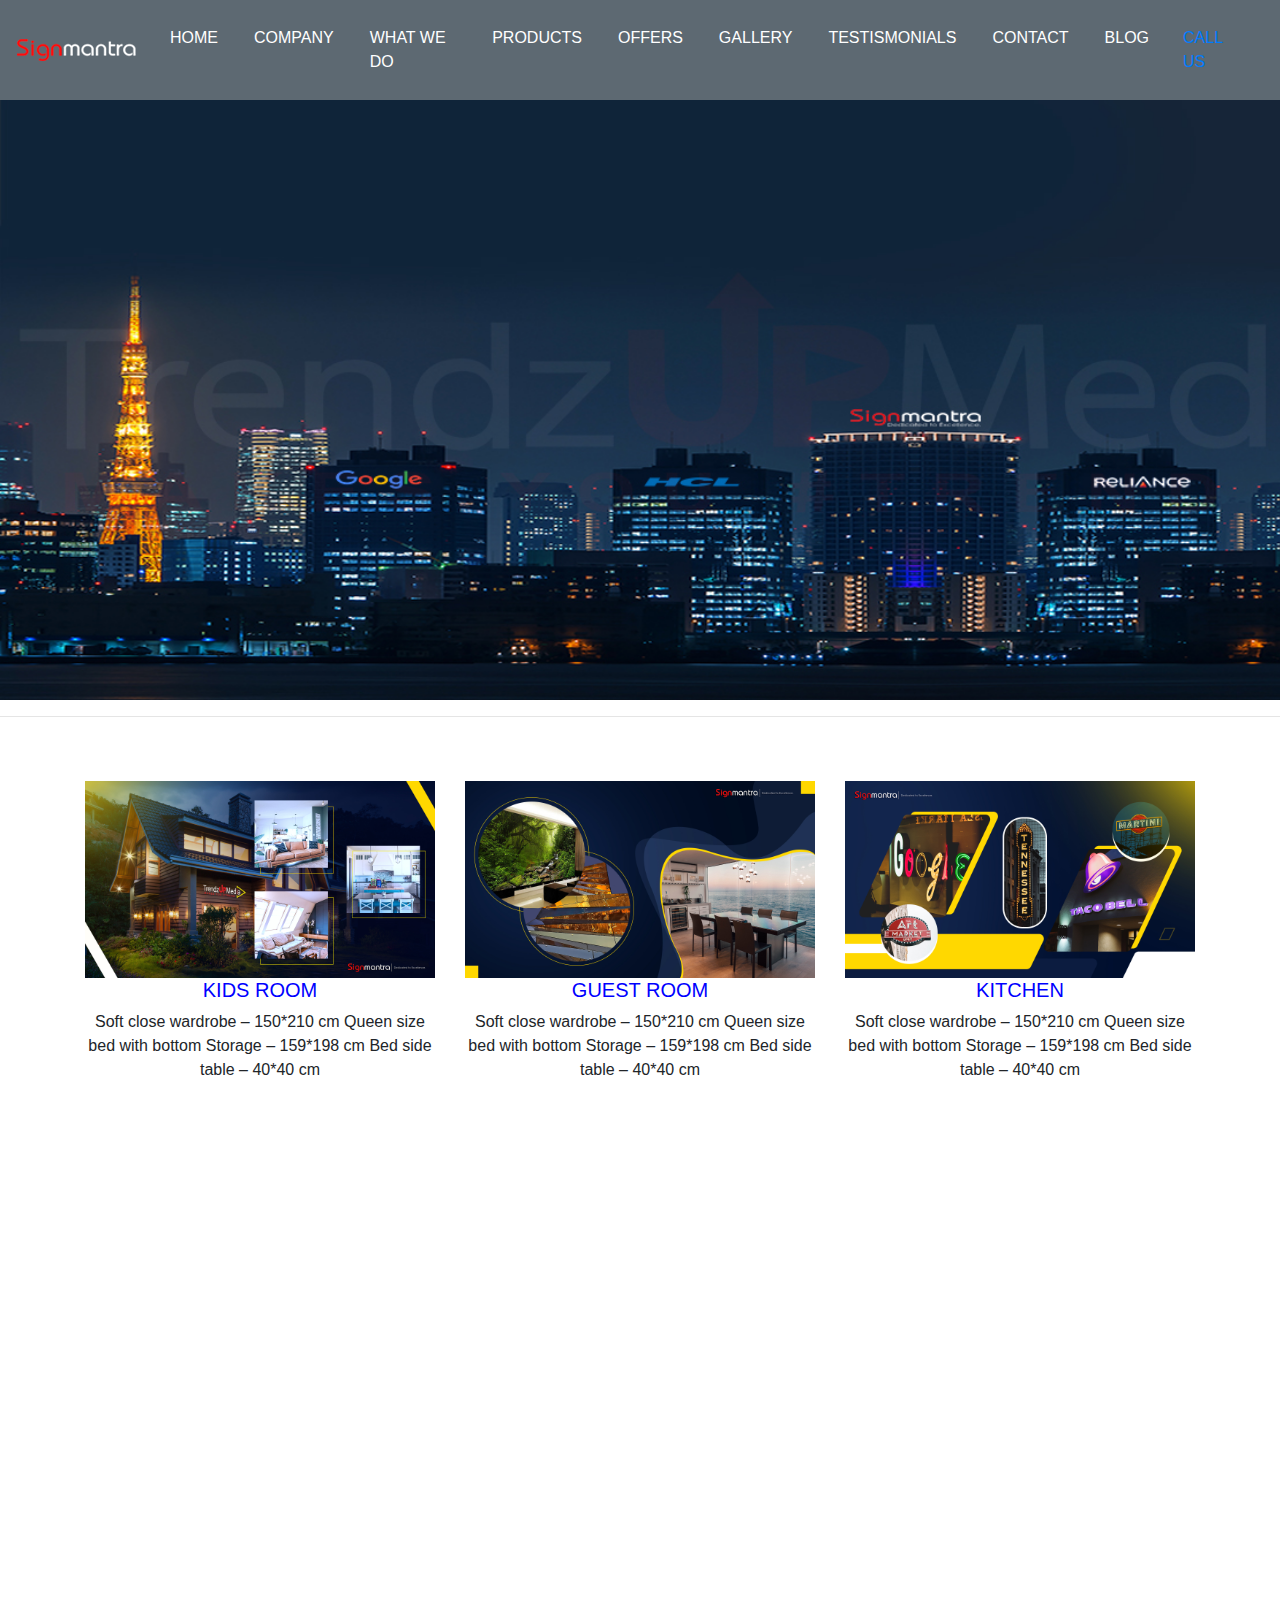
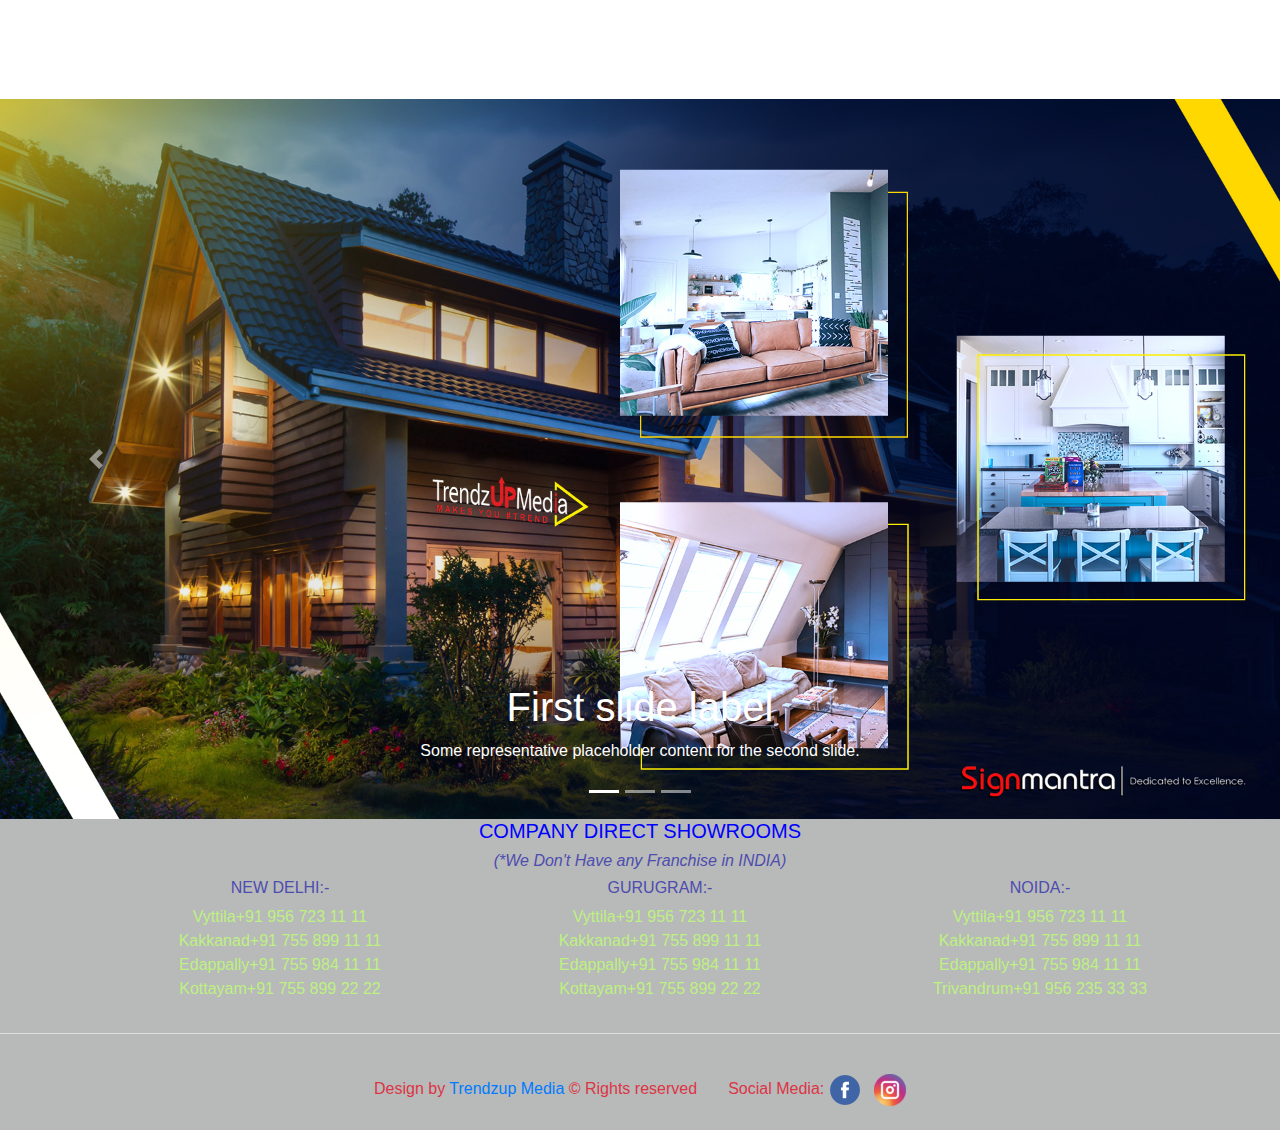
<file: img/index.html>
<!DOCTYPE html>
<html lang="en">

<head>
    <meta charset="UTF-8">
    <meta http-equiv="X-UA-Compatible" content="IE=edge">
    <meta name="viewport" content="width=device-width, initial-scale=1.0">
    <link rel="icon" href="img/logo/1_-_Home_256x256_35385.png"/>
    <!--Bootstrap Resource  -->
    <script src="https://code.jquery.com/jquery-3.6.0.js"></script>
    <link rel="stylesheet" href="https://cdn.jsdelivr.net/npm/bootstrap@4.6.0/dist/css/bootstrap.min.css"/>
    <script src="https://cdn.jsdelivr.net/npm/bootstrap@4.6.0/dist/js/bootstrap.min.js"></script>
    <!-- Custom Css -->
    <link rel="stylesheet" href="custom.css">
    <title>Interior Page</title>
</head>

<body>
    <nav class="navbar navbar-expand-md">
        <a class="navbar-brand" href="index.html">
            <img src='./img/trendzup/logo.png' width="120px"/>
        </a>
        <button class="navbar-toggler text-light" type="button" data-toggle="collapse" data-target="#myMenu">
            <i class="fas fa-bars"><img src="img/logo/menu_icon_150667.png" alt=""></i>
        </button>
        <div class="collapse navbar-collapse" id="myMenu">
            <ul class="navbar-nav mx-auto">
                <li><a class="nav-link" href="index.html">HOME</a></li>
                <li><a class="nav-link" href="#">COMPANY</a></li>
                <li><a class="nav-link" href="#">WHAT WE DO</a></li>
                <li><a class="nav-link" href="#">PRODUCTS</a></li>
                <li><a class="nav-link" href="#">OFFERS</a></li>
                <li><a class="nav-link" href="gallery.html">GALLERY</a></li>
                <li><a class="nav-link" href="#">TESTISMONIALS</a></li>
                <li><a class="nav-link" href="contact.html">CONTACT</a></li>
                <li><a class="nav-link" href="#">BLOG</a></li>

            </ul>
            <a class="nav-link " href="tel:- +91-XXXXXXXXXX"> CALL US</a>
        </div>
    </nav>
    <section class="my-banner">
    </section>
    <hr>
    <section class="text-center py-5 my-service">
        <div class="container">
            <div class="row">
                <div class="col-md">
                    <img class="img-fluid" src="img/trendzup/banner 1.jpg" alt="Kids Room" />
                    <h5>KIDS ROOM</h5>
                    <p>Soft close wardrobe – 150*210 cm
                        Queen size bed with bottom Storage – 159*198 cm
                        Bed side table – 40*40 cm
                    </p>
                </div>
                <div class="col-md">
                    <img class="img-fluid" src="img/trendzup/banner 2.jpg" alt="Guest Room" />
                    <h5>GUEST ROOM</h5>
                    <p>
                        Soft close wardrobe – 150*210 cm
                        Queen size bed with bottom Storage – 159*198 cm
                        Bed side table – 40*40 cm
                </div>
                <div class="col-md">
                    <img class="img-fluid" src="img/trendzup/banner 3.jpg" alt="Kitchen" />
                    <h5>KITCHEN</h5>
                    <p>
                        Soft close wardrobe – 150*210 cm
                        Queen size bed with bottom Storage – 159*198 cm
                        Bed side table – 40*40 cm
                </div>
            </div>
        </div>
    </section>
    <section id="video" class="text-center py-5 my-service">
        <div class="col-md">
            <iframe width="100%" height="450" src="https://www.youtube.com/embed/_Ecl_XEETEA"
                title="YouTube video player" frameborder="0"
                allow="accelerometer; autoplay; clipboard-write; encrypted-media; gyroscope; picture-in-picture"
                allowfullscreen></iframe>
        </div>
    </section>
    <section>
        <div id="carouselExample" class="carousel slide" data-ride="carousel">
          <ul class="carousel-indicators">
            <li data-target="#carouselExample" data-slide-to="0" class="active" ></li>
            <li data-target="#carouselExample" data-slide-to="1" ></li>
            <li data-target="#carouselExample" data-slide-to="2" ></li>
            </ul>
          <div class="carousel-inner">
            <div class="carousel-item active">
              <img src="img/trendzup/banner 1.jpg" class="d-block w-100" alt="...">
              <div class="carousel-caption d-none d-md-block">
                <h1>First slide label</h1>
                <p>Some representative placeholder content for the second slide.</p>
              </div>
            </div>
            <div class="carousel-item">
              <img src="img/trendzup/banner 2.jpg" class="d-block w-100" alt="...">
              <div class="carousel-caption d-none d-md-block">
                <h1>Second slide label</h1>
                <p>Some representative placeholder content for the second slide.</p>
              </div>
            </div>
            <div class="carousel-item">
              <img src="img/trendzup/banner 3.jpg" class="d-block w-100" alt="...">
              <div class="carousel-caption d-none d-md-block">
                <h1>Third slide label</h1>
                <p>Some representative placeholder content for the second slide.</p>
              </div>
            </div>
          </div>
          <a class="carousel-control-prev" href="#carouselExample" data-slide="prev">
            <span class="carousel-control-prev-icon"></span>
          </a>
          <a class="carousel-control-next" href="#carouselExample" data-slide="next">
            <span class="carousel-control-next-icon"></span>
          </a>
        </div>
      </section>
    <footer>
        <h5>COMPANY DIRECT SHOWROOMS</h5>
        <h6><i>(*We Don't Have any Franchise in INDIA)</i></h6>
        <div class="container">
            <div class="row">
              <div class="col">
                <ul>
                    <h6>NEW DELHI:-</h6>
                    <li class="my-style">Vyttila+91 956 723 11 11</li>
                    <li class="my-style">Kakkanad+91 755 899 11 11</li>
                    <li class="my-style">Edappally+91 755 984 11 11</li>
                    <li class="my-style">Kottayam+91 755 899 22 22</li>
                    
                </ul>
              </div>
              <div class="col">
                <ul>
                    <h6>GURUGRAM:-</h6>
                    <li class="my-style">Vyttila+91 956 723 11 11</li>
                    <li class="my-style">Kakkanad+91 755 899 11 11</li>
                    <li class="my-style">Edappally+91 755 984 11 11</li>
                    <li class="my-style">Kottayam+91 755 899 22 22</li>
                </ul>
              </div>
              <div class="col">
                <ul>
                    <h6>NOIDA:-</h6>
                    <li class="my-style">Vyttila+91 956 723 11 11</li>
                    <li class="my-style">Kakkanad+91 755 899 11 11</li>
                    <li class="my-style">Edappally+91 755 984 11 11</li>
                    <li class="my-style">Trivandrum+91 956 235 33 33</li>
                </ul>
              </div>
            </div>
          </div>
        <hr class="bg-light" />
        <div class="text-center">
            <p class="text-danger p-4">
                Design by <a class="mycolor" href="index.html" target="_blank">Trendzup Media</a> &copy; Rights reserved
                &nbsp;&nbsp;&nbsp;&nbsp;&nbsp;
                Social Media:
                <a href="https://facebook.com"><img src="img/medialogo/facebook_icon-icons.com_59205.png" alt=""></a>
                &nbsp;
                <a class="text-danger" href="https://instagram.com"><img src="img/medialogo/1491580635-yumminkysocialmedia26_83102.png" alt=""></a>
            </p>
        </div>
    </footer>
</body>

</html>
</file>
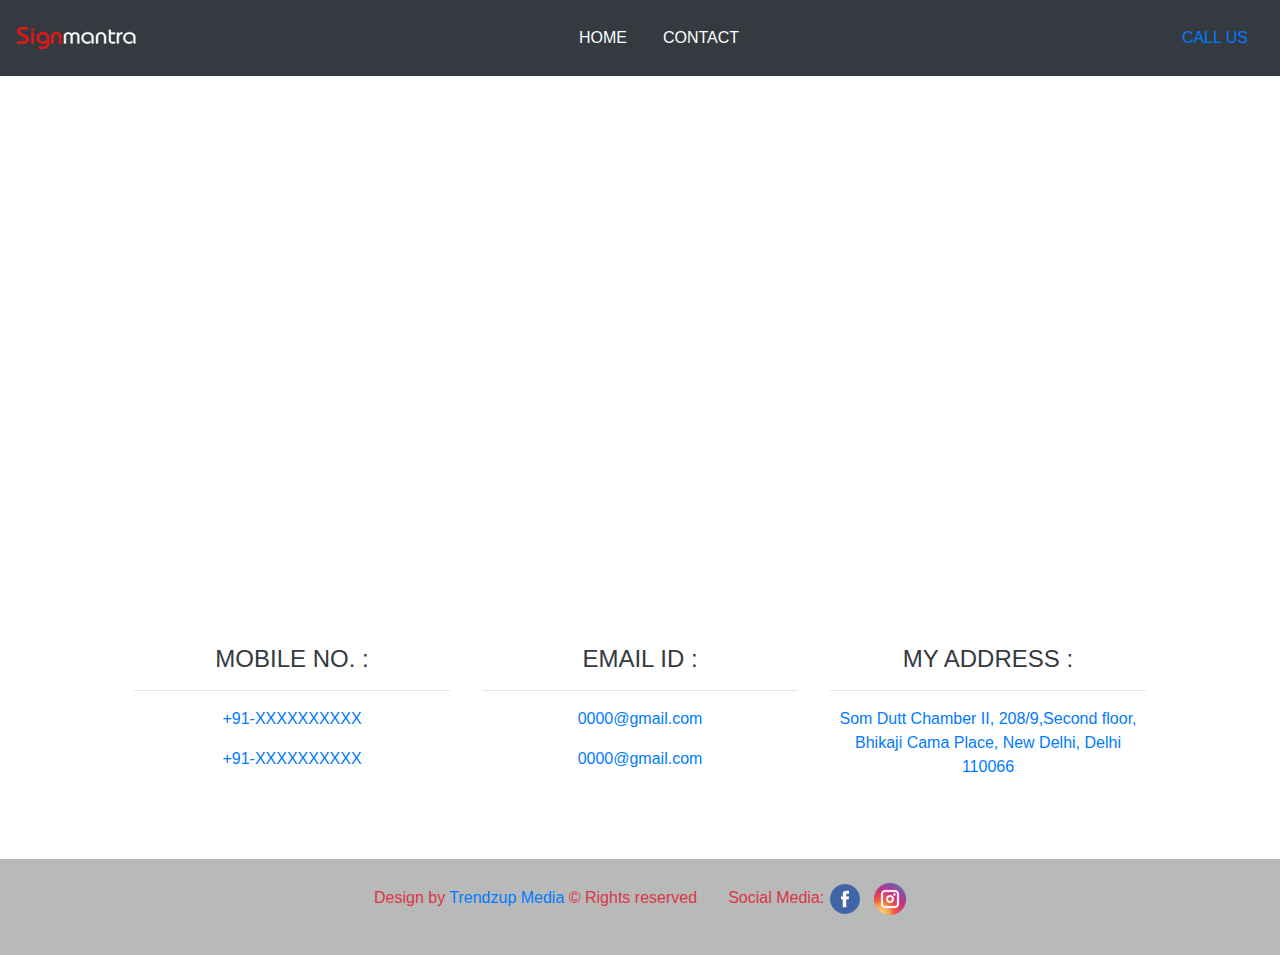
<file: img/contact.html>
<!DOCTYPE html>
<html>

<head>
    <title>CONTACT PAGE</title>
    <link rel="icon" href="/salon file/icons/adobe.png" />
    <meta name="viewport" content="width=device-width, initial-scale=1" />
    <link rel="icon" href="img/logo/add_contact_23062.png"/>

    <script src="https://code.jquery.com/jquery-3.6.0.js"></script>
    <link rel="stylesheet" href="https://cdn.jsdelivr.net/npm/bootstrap@4.6.0/dist/css/bootstrap.min.css" />
    <script src="https://cdn.jsdelivr.net/npm/bootstrap@4.6.0/dist/js/bootstrap.min.js"></script>
    
    <!-- custom css-->
    <link rel="stylesheet" href="custom.css" />
    <!-- custom css END-->

    <meta name="author" content="Amit" />
    <meta name="description" content="This is a Home Intirior website" />
    <meta name="keywords" content="best hair style place in New Delhi" />
</head>

<body>
    <nav class="navbar navbar-expand-md bg-dark sticky-top">
        <a class="navbar-brand" href="index.html">
            <img src='./img/trendzup/logo.png' width="120px"/>
        </a>
        <button class="navbar-toggler text-light" type="button" data-toggle="collapse" data-target="#myMenu">
            <i class="fas fa-bars"><img src="img/logo/menu_icon_150667.png" alt=""></i>
        </button>
        <div class="collapse navbar-collapse" id="myMenu">
            <ul class="navbar-nav mx-auto">
                <li class="nav-item">
                    <a class="nav-link my-link" href="index.html">HOME</a>
                </li>
                <li class="nav-item">
                    <a class="nav-link my-link" href="contact.html">CONTACT</a>
                </li>
            </ul>
            <a class="nav-link my-link" href="tel:+91-XXXXXXXXXX"> <i class="fas fa-phone-square-alt"></i> CALL US</a>
        </div>
    </nav>
    <section class="container pt-5">
        <div>
            <iframe
                src="https://www.google.com/maps/embed?pb=!1m18!1m12!1m3!1d3504.0773213525235!2d77.18555271365526!3d28.56744078244351!2m3!1f0!2f0!3f0!3m2!1i1024!2i768!4f13.1!3m3!1m2!1s0x390d1d6310e93c77%3A0xb6081503739ddde8!2sTrendzupmedia%20Creations%20Pvt.%20Ltd.!5e0!3m2!1sen!2sin!4v1640927494730!5m2!1sen!2sin"
                width="100%" height="450" style="border:0;" allowfullscreen="" loading="lazy"></iframe>
        </div>
        <div class="row text-center p-5">
            <div class="col-md-4 p-3">
                <h4 class="text-dark"> <i class="fas fa-mobile-alt"></i> MOBILE NO. :</h4>
                <hr>
                <p class="text-primary">+91-XXXXXXXXXX</p>
                <p class="text-primary">+91-XXXXXXXXXX</p>
            </div>
            <div class="col-md-4 p-3">
                <h4 class="text-dark"> <i class="far fa-envelope"></i> EMAIL ID :</h4>
                <hr>
                <p class="text-primary">0000@gmail.com</p>
                <p class="text-primary">0000@gmail.com</p>
            </div>
            <div class="col-md-4 p-3">
                <h4 class="text-dark"><i class="fas fa-map-marker-alt"></i> MY ADDRESS :</h4>
                <hr>
                <p class="text-primary">Som Dutt Chamber II, 208/9,Second floor, Bhikaji Cama Place, New Delhi, Delhi 110066</p>
            </div>
        </div>
    </section>
    <footer class="p-4 text-center">
        <p class="text-danger">
            Design by <a class=" my-link" href="index.html" target="_blank">Trendzup Media</a> &copy; Rights reserved
            &nbsp;&nbsp;&nbsp;&nbsp;&nbsp;
            Social Media:
            <a class="text-white my-link" href="https://facebook.com"><img src="img/medialogo/facebook_icon-icons.com_59205.png" alt=""></a>
            &nbsp;
            <a class="text-white my-link" href="https://instagram.com"><img src="img/medialogo/1491580635-yumminkysocialmedia26_83102.png" alt=""></a>
        </p>
    </footer>
</body>
</html>
</file>
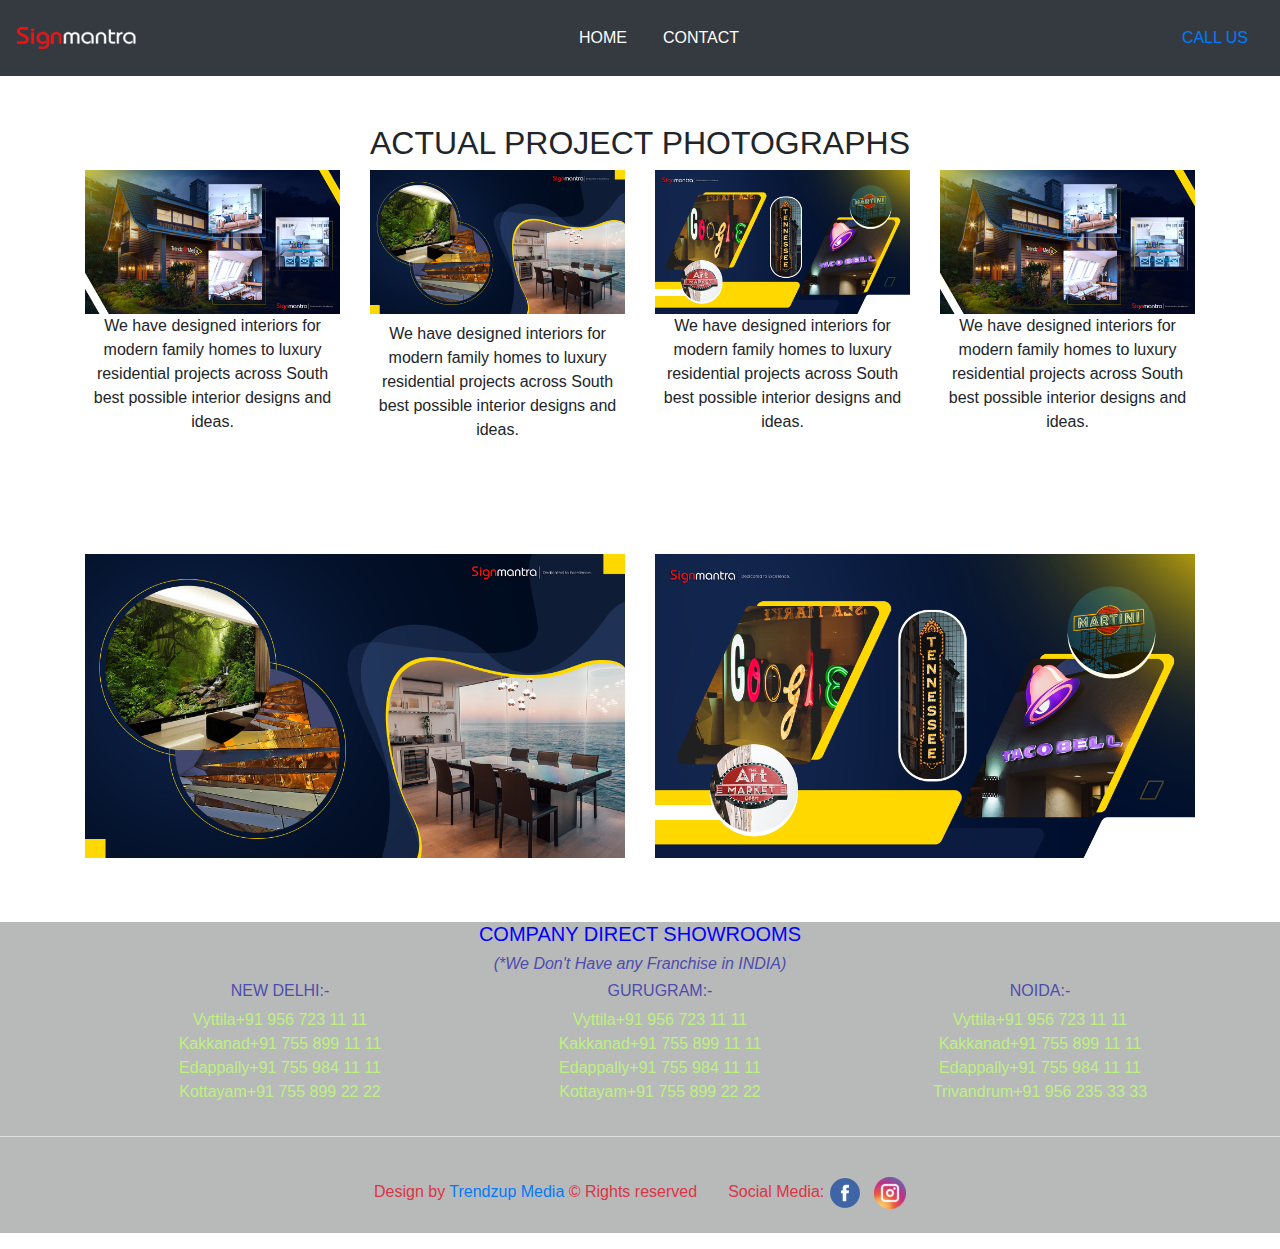
<file: img/gallery.html>
<!DOCTYPE html>
<html lang="en">

<head>
    <meta charset="UTF-8">
    <meta http-equiv="X-UA-Compatible" content="IE=edge">
    <meta name="viewport" content="width=device-width, initial-scale=1.0">
    <link rel="icon" href="img/logo/1_-_Home_256x256_35385.png"/>
    <script src="https://code.jquery.com/jquery-3.6.0.js"></script>
    <!--Bootstrap Resource  -->
    <link rel="stylesheet" href="https://cdn.jsdelivr.net/npm/bootstrap@4.6.0/dist/css/bootstrap.min.css" />
    <script src="https://cdn.jsdelivr.net/npm/bootstrap@4.6.0/dist/js/bootstrap.min.js"></script>
    <!-- Custom Css -->
    <link rel="stylesheet" href="custom.css">
    <title>Gallery Page</title>
</head>

<body>
    <nav class="navbar navbar-expand-md bg-dark sticky-top">
        <a class="navbar-brand" href="index.html">
            <img src='./img/trendzup/logo.png' width="120px"/>
        </a>
        <button class="navbar-toggler text-light" type="button" data-toggle="collapse" data-target="#myMenu">
            <i class="fas fa-bars"><img src="img/logo/menu_icon_150667.png" alt=""></i>
        </button>
        <div class="collapse navbar-collapse" id="myMenu">
            <ul class="navbar-nav mx-auto">
                <li><a class="nav-link" href="index.html">HOME</a></li>
                <li><a class="nav-link" href="contact.html">CONTACT</a></li>
            </ul>
            <a class="nav-link " href="tel:- +91-XXXXXXXXXX"> CALL US</a>
        </div>
    </nav>
    <section class="text-center py-5 my-service">
        <div class="container">
            <h2>ACTUAL PROJECT PHOTOGRAPHS</h2>
            <div class="row">
                <div class="col-md">
                    <img class="img-fluid" src="img/trendzup/banner 1.jpg" alt="Kids Room" />
                    <p>We have designed interiors for modern family homes to luxury residential projects across South
                        best possible interior designs and ideas.</p>
                </div>
                <div class="col-md">
                    <img class="img-fluid" src="img/trendzup/banner 2.jpg" alt="Guest Room" />
                    <h4></h4>
                    <p>We have designed interiors for modern family homes to luxury residential projects across South
                        best possible interior designs and ideas.</p>
                </div>
                <div class="col-md">
                    <img class="img-fluid" src="img/trendzup/banner 3.jpg" alt="Kitchen" />
                    <p>We have designed interiors for modern family homes to luxury residential projects across South
                        best possible interior designs and ideas.</p>
                </div>
                <div class="col-md">
                    <img class="img-fluid" src="./img/trendzup/banner 1.jpg" alt="Kitchen" />
                    We have designed interiors for modern family homes to luxury residential projects across South
                    best possible interior designs and ideas.
                </div>
            </div>
        </div>
    </section>
    <section class="text-center py-5 my-service">
        <div class="container">
            <div class="row">
                <div class="col-md">
                    <img class="img-fluid" src="img/trendzup/banner 2.jpg" alt="Kids Room" />
                    </p>
                </div>
                <div class="col-md">
                    <img class="img-fluid" src="./img/trendzup/banner 3.jpg" alt="Kitchen" />
                </div>
            </div>
        </div>
    </section>
    <footer>
        <h5>COMPANY DIRECT SHOWROOMS</h5>
        <h6><i>(*We Don't Have any Franchise in INDIA)</i></h6>
        <div class="container">
            <div class="row">
              <div class="col">
                <ul>
                    <h6>NEW DELHI:-</h6>
                    <li class="my-style">Vyttila+91 956 723 11 11</li>
                    <li class="my-style">Kakkanad+91 755 899 11 11</li>
                    <li class="my-style">Edappally+91 755 984 11 11</li>
                    <li class="my-style">Kottayam+91 755 899 22 22</li>
                    
                </ul>
              </div>
              <div class="col">
                <ul>
                    <h6>GURUGRAM:-</h6>
                    <li class="my-style">Vyttila+91 956 723 11 11</li>
                    <li class="my-style">Kakkanad+91 755 899 11 11</li>
                    <li class="my-style">Edappally+91 755 984 11 11</li>
                    <li class="my-style">Kottayam+91 755 899 22 22</li>
                </ul>
              </div>
              <div class="col">
                <ul>
                    <h6>NOIDA:-</h6>
                    <li class="my-style">Vyttila+91 956 723 11 11</li>
                    <li class="my-style">Kakkanad+91 755 899 11 11</li>
                    <li class="my-style">Edappally+91 755 984 11 11</li>
                    <li class="my-style">Trivandrum+91 956 235 33 33</li>
                </ul>
              </div>
            </div>
          </div>
        <hr class="bg-light" />
        <div class="text-center">
            <p class="text-danger p-4">
                Design by <a class="mycolor" href="index.html" target="_blank">Trendzup Media</a> &copy; Rights reserved
                &nbsp;&nbsp;&nbsp;&nbsp;&nbsp;
                Social Media:
                <a href="https://facebook.com"><img src="img/medialogo/facebook_icon-icons.com_59205.png" alt=""></a>
                &nbsp;
                <a class="text-danger" href="https://instagram.com"><img src="img/medialogo/1491580635-yumminkysocialmedia26_83102.png" alt=""></a>
            </p>
        </div>
    </footer>
</body>

</html>
</file>
<file: img/custom.css>
nav{
    background-color: rgb(93, 105, 114);

}
li a{
    color: white;
    padding: 10px;
    margin: 10px;
}
.my-banner{
    background: url("img/trendzup/signmantra\ website\ 1p.jpg");
    background-size: cover;
    background-repeat: no-repeat;
    text-align: center;
    color: rgb(204, 248, 44);
    height: 600PX;
}
.my-banner p{
    color :white;
}
/* footer */
footer{
    text-align: center;
    background-color: rgb(184, 185, 185);
}
.my-link{
    text-decoration: none;
}
h6{
    color: rgb(77, 77, 175);
}.my-style{
    color: rgb(189, 241, 129);
    list-style: none;
}
h5{
    color: blue;
}
</file>
